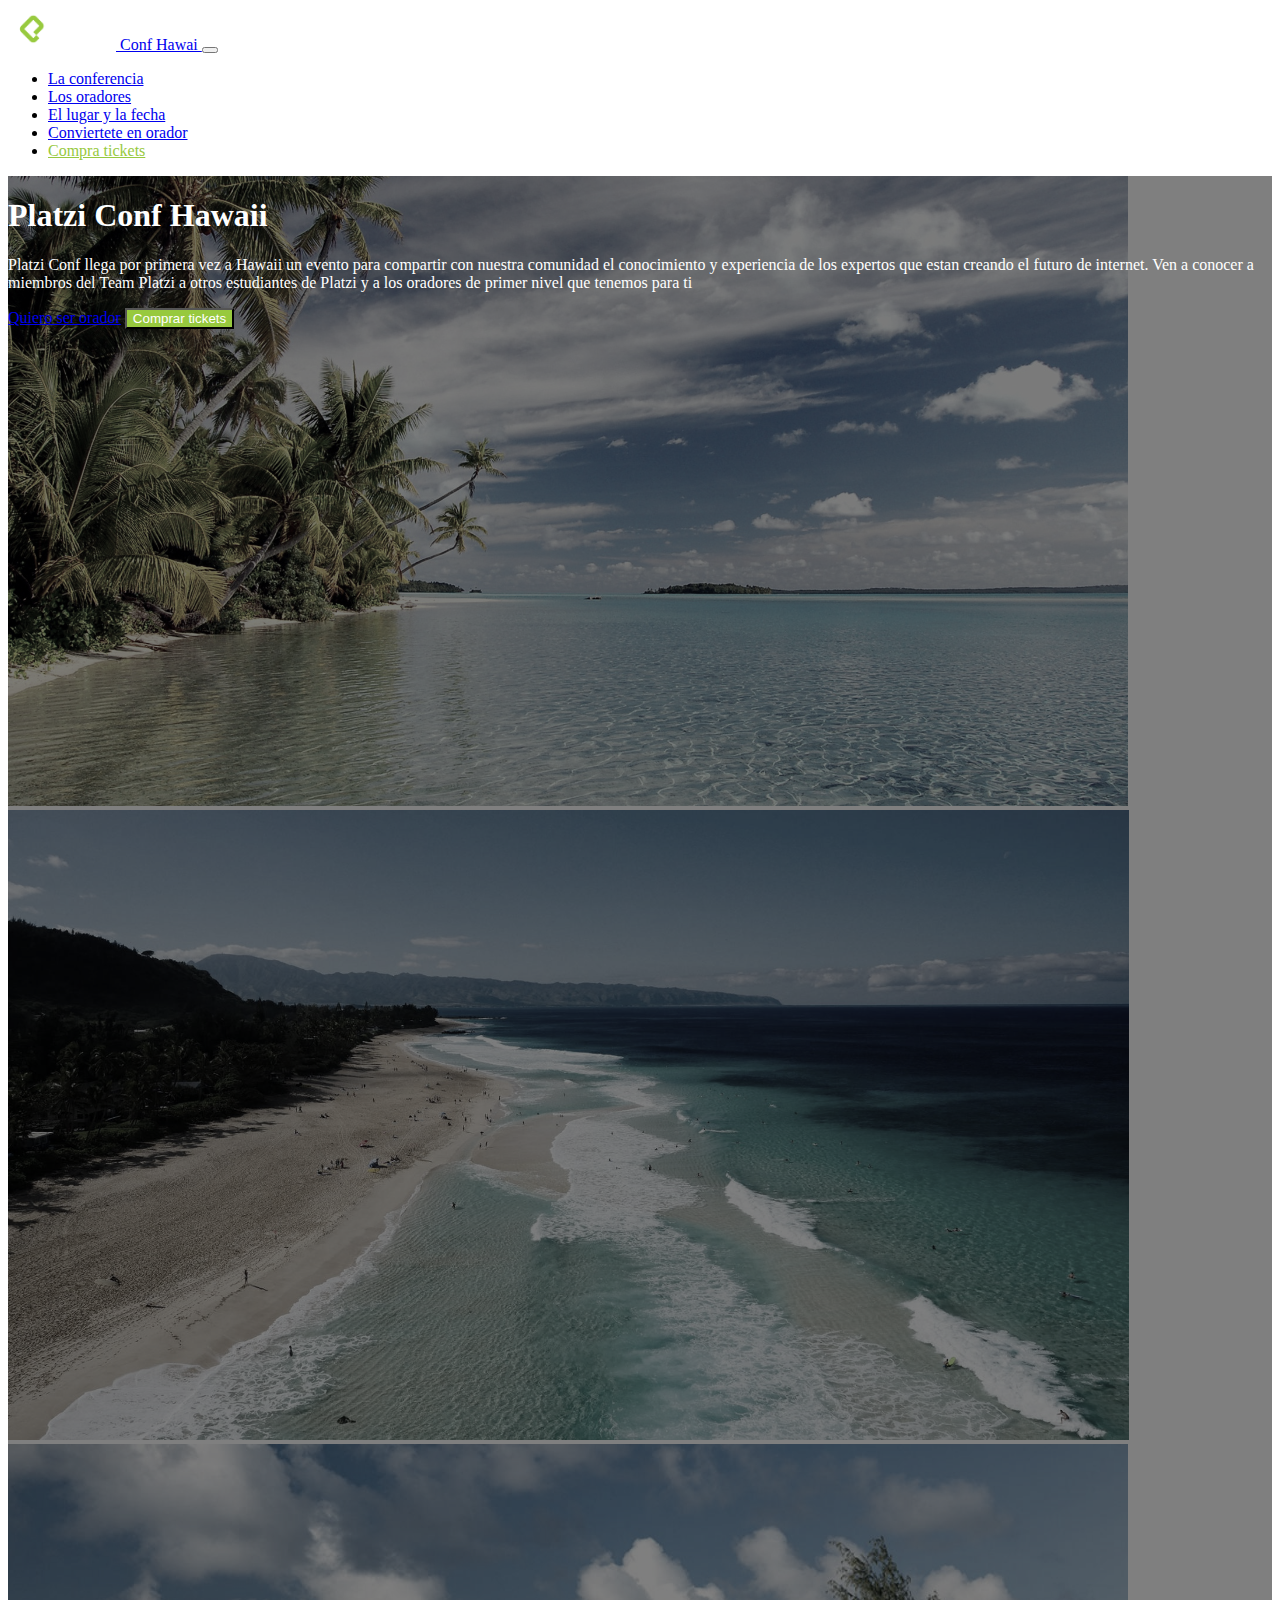
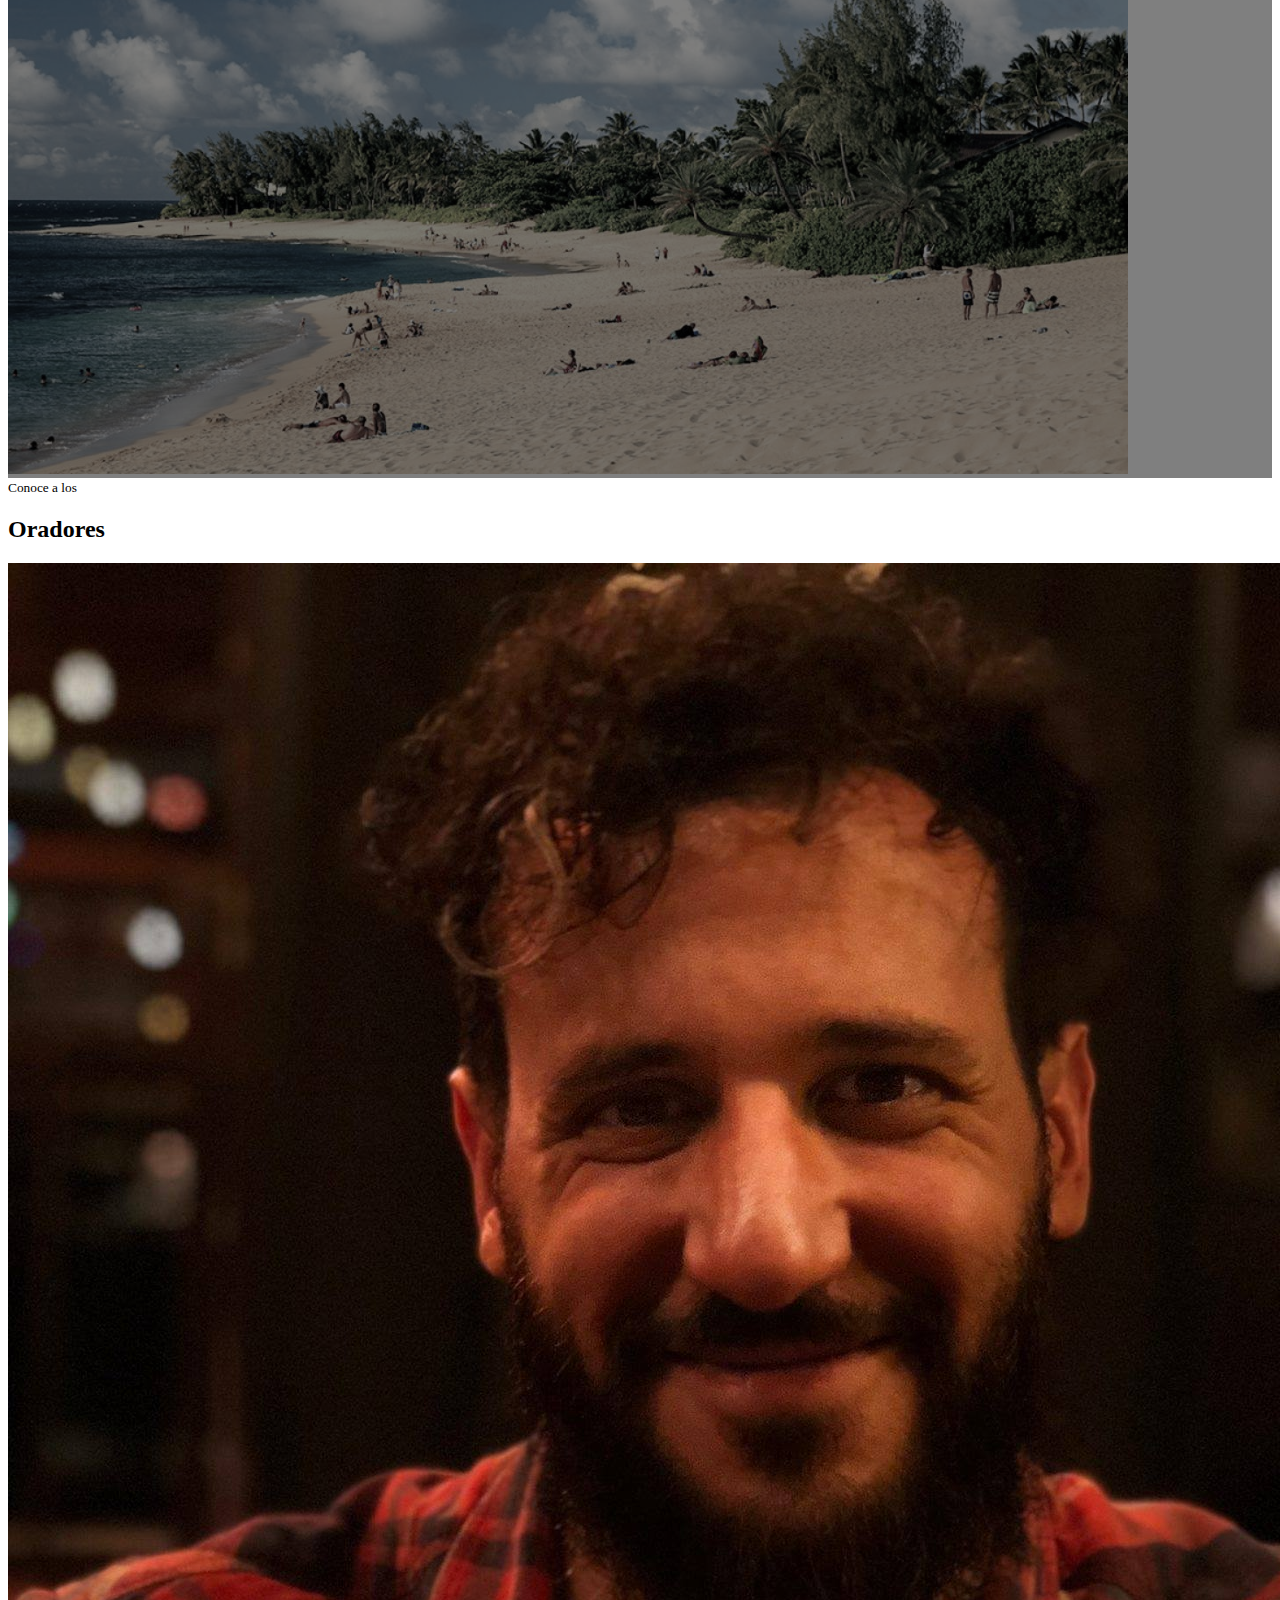
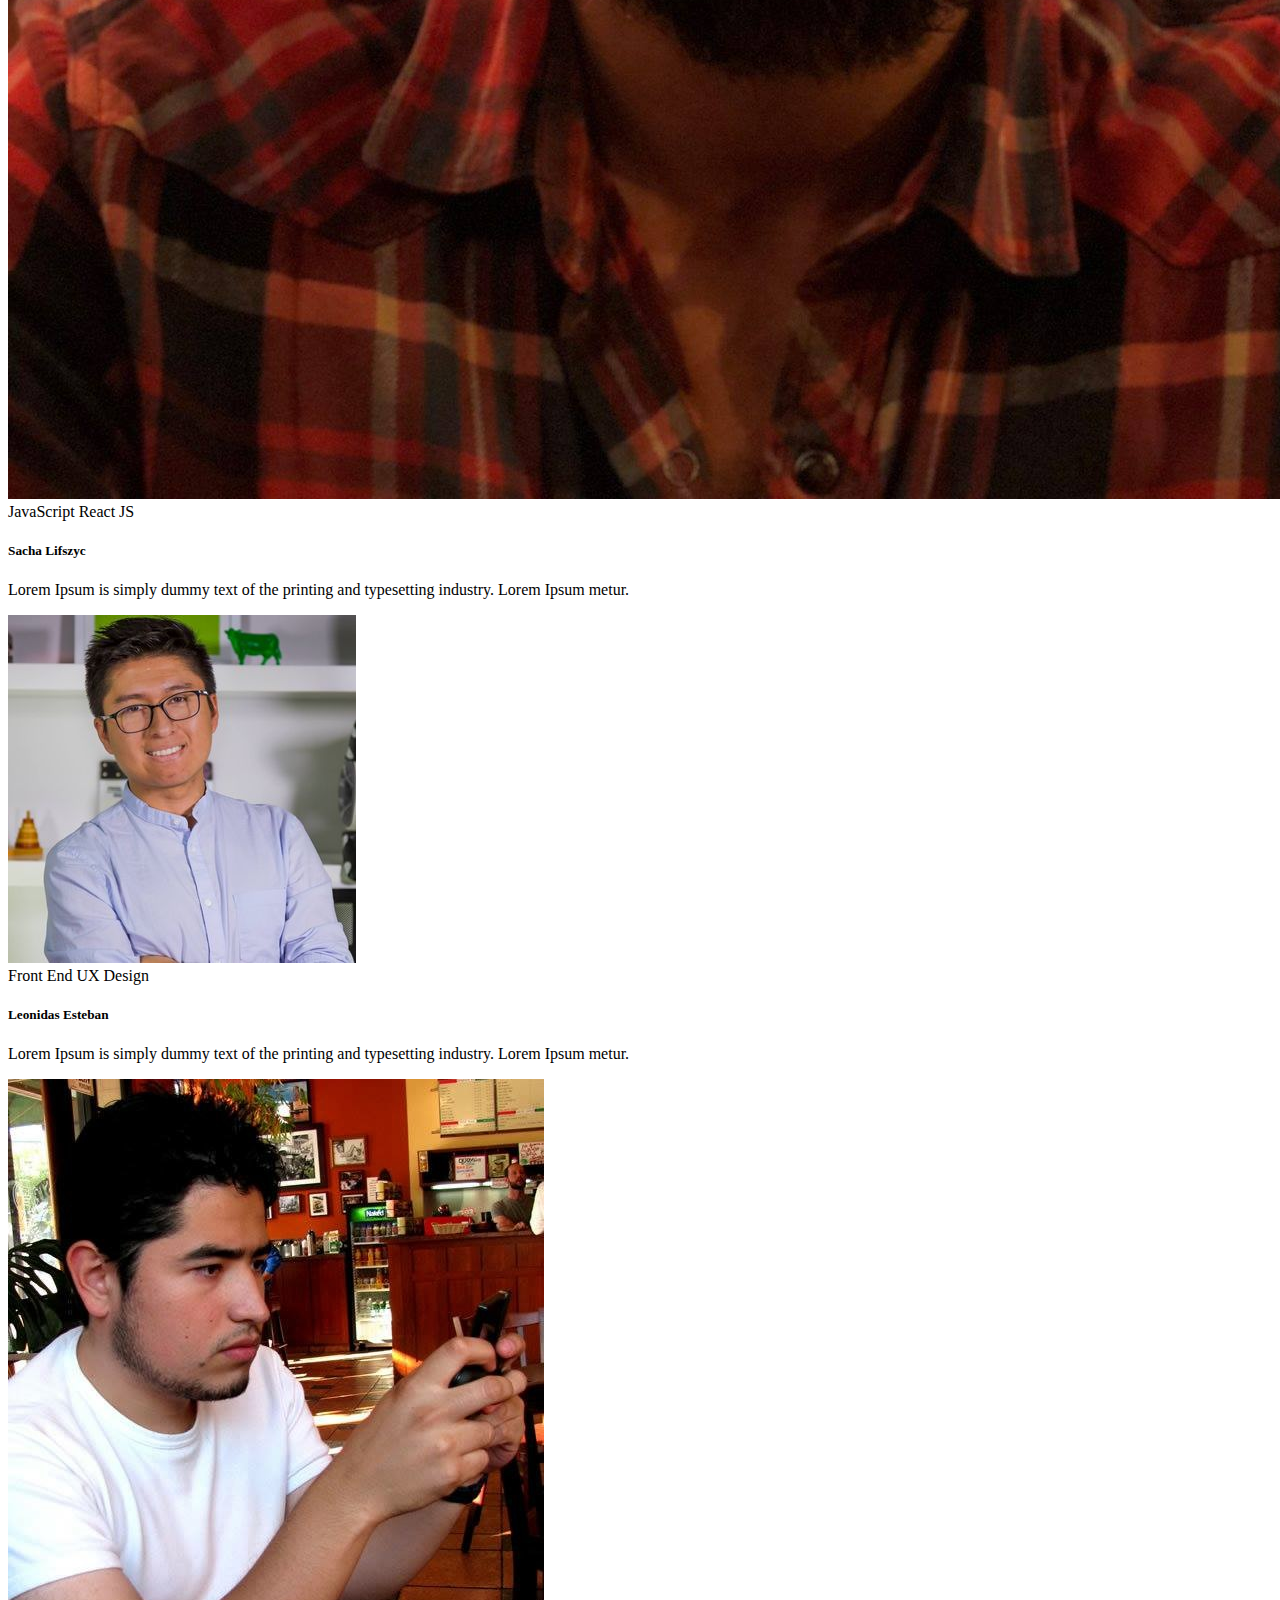
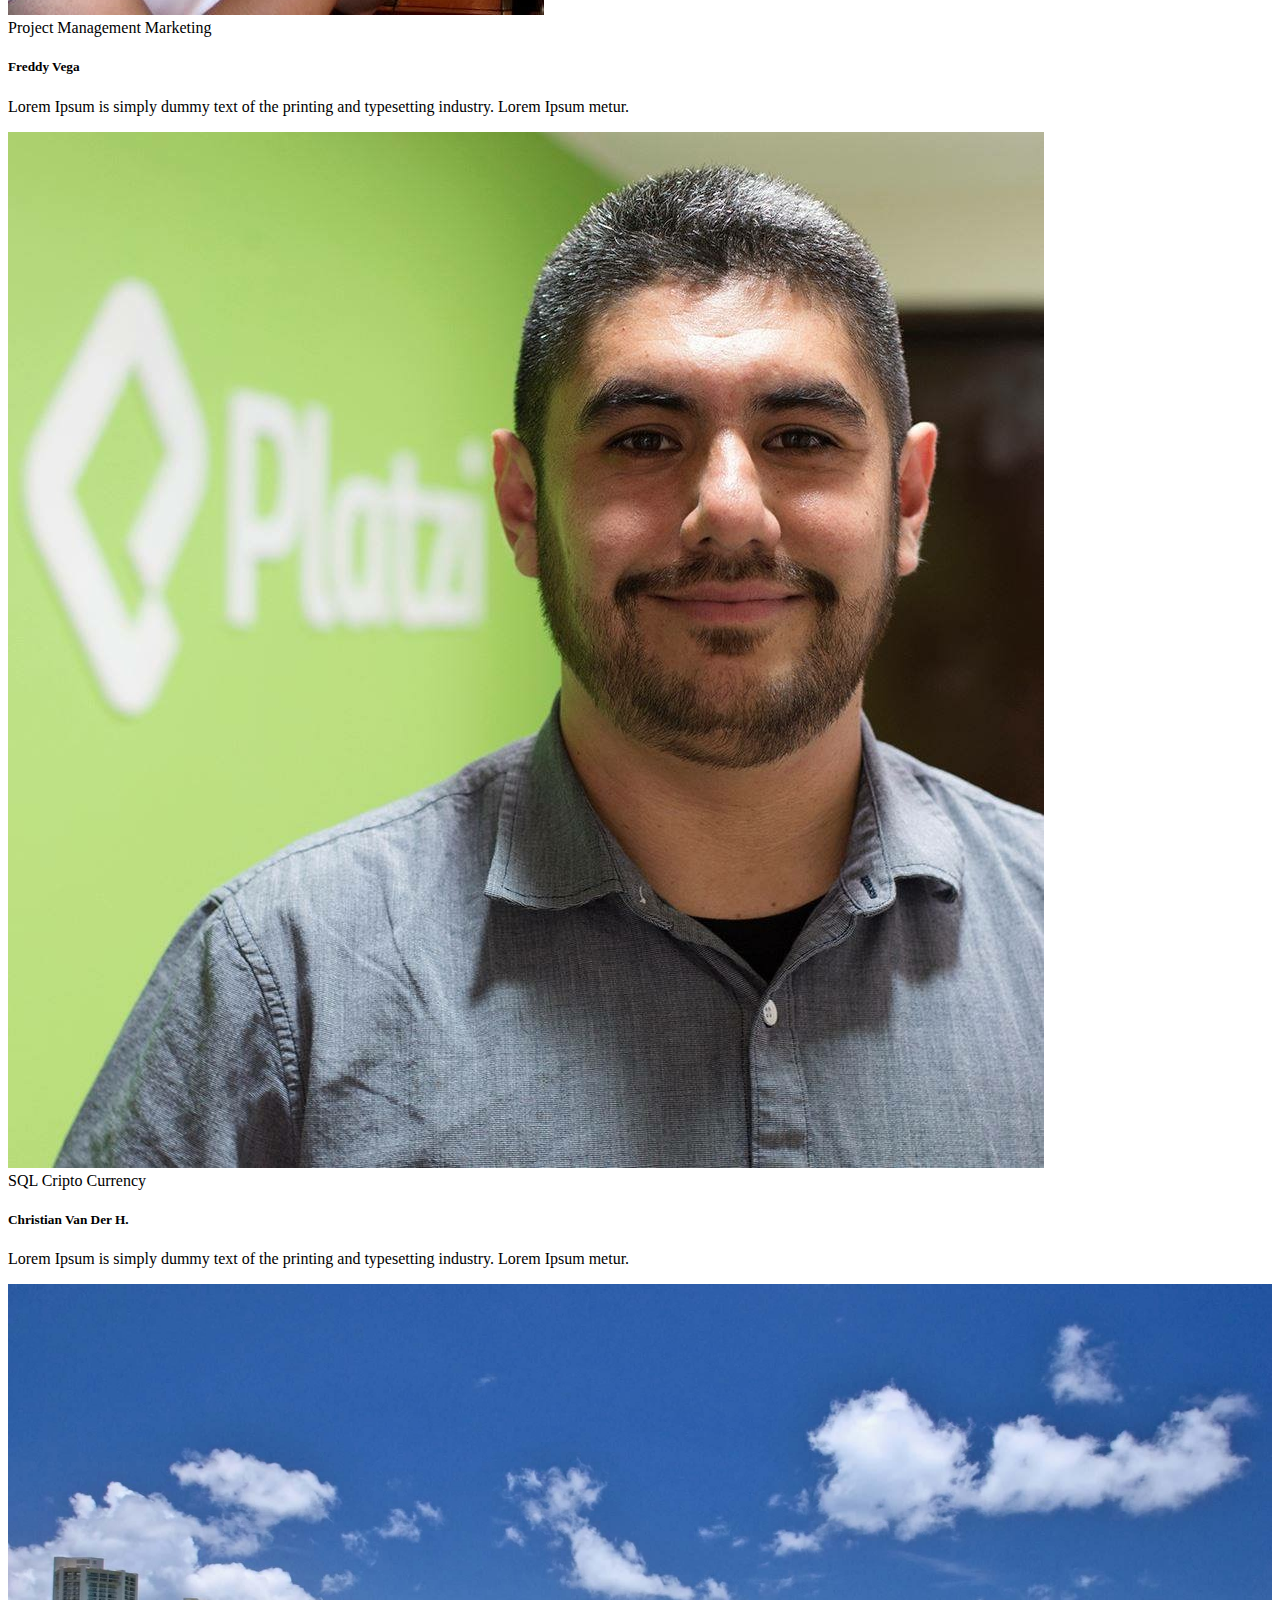
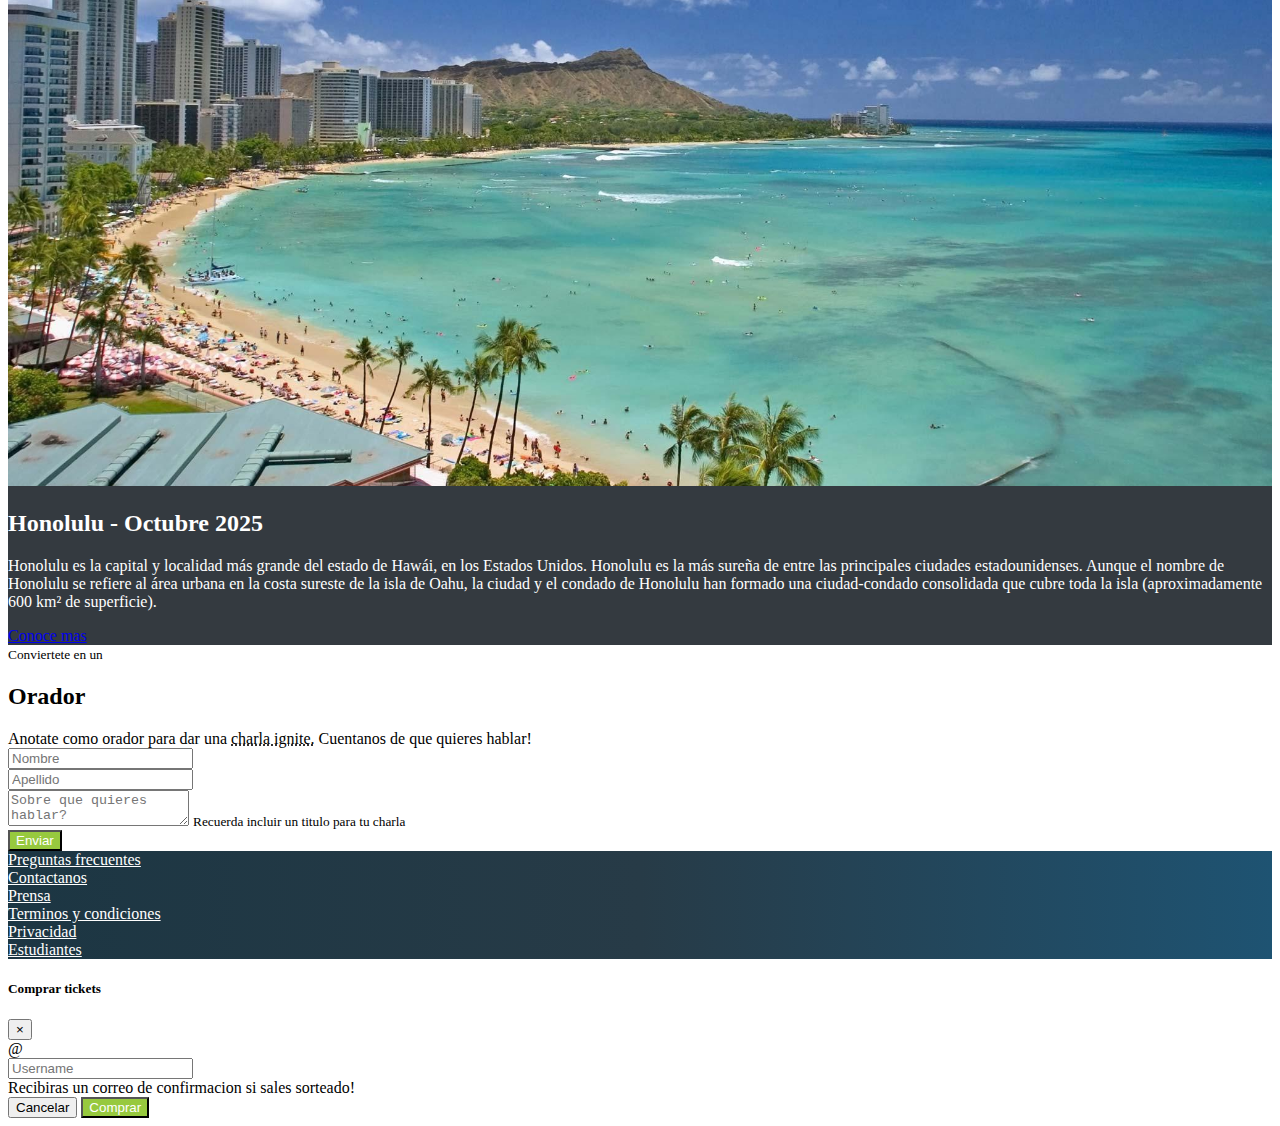
<file: index.html>
<!doctype html>
<html lang="en">
  <head>
    <!-- Required meta tags -->
    <meta charset="utf-8">
    <meta name="viewport" content="width=device-width, initial-scale=1, shrink-to-fit=no">

    <!-- Bootstrap CSS -->
    <link rel="stylesheet" href="https://stackpath.bootstrapcdn.com/bootstrap/4.1.3/css/bootstrap.min.css" integrity="sha384-MCw98/SFnGE8fJT3GXwEOngsV7Zt27NXFoaoApmYm81iuXoPkFOJwJ8ERdknLPMO" crossorigin="anonymous">
    <link rel="stylesheet" href="index.css">
    <title>Hello, world!</title>
  </head>
  <body data-spy="scroll" data-target="#navbar" data-offset="70">

    <!-- NAVBAR -->
    <nav id="header" class="navbar navbar-expand-lg navbar-dark bg-dark sticky-top">
      <div class="container">
        <a class="navbar-brand" href="#">
          <img src="images/logo.png" alt="Platzi logo">
          Conf Hawai
        </a>
        <button class="navbar-toggler" type="button" data-toggle="collapse" data-target="#navbar" aria-controls="navbarSupportedContent" aria-expanded="false" aria-label="Toggle navigation">
          <span class="navbar-toggler-icon"></span>
        </button>

        <div class="collapse navbar-collapse" id="navbar">
          <ul class="navbar-nav ml-auto">
            <li class="nav-item">
              <a class="nav-link" href="#main">La conferencia</a>
            </li>
            <li class="nav-item">
              <a class="nav-link" href="#speakers">Los oradores</a>
            </li>
            <li class="nav-item">
              <a class="nav-link" href="#place-time">El lugar y la fecha</a>
            </li>
            <li class="nav-item">
              <a class="nav-link" href="#conviertete-en-orador">Conviertete en orador</a>
            </li>
            <li class="nav-item">
              <a class="nav-link text-platzi" href="#" data-toggle="modal" data-target="#modalCompra">Compra tickets</a>
            </li>
          </ul>
        </div>
      </div>
    </nav>
    <!-- /NAVBAR -->

    <!--   MAIN -->
      <main id="main">
        <div id="carousel" class="carousel slide carousel-fade" data-ride="carousel" data-pause="false">
      <div class="carousel-inner">
        <div class="carousel-item active">
          <img class="d-block w-100" src="images/hawaii.jpg" alt="Hawaii 1">
        </div>
        <div class="carousel-item">
          <img class="d-block w-100" src="images/hawaii2.jpg" alt="Hawaii 2">
        </div>
        <div class="carousel-item">
          <img class="d-block w-100" src="images/hawaii3.jpeg" alt="Hawaii 3">
        </div>
        <div class="overlay">
          <div class="container">
            <div class="row align-items-center">
              <div class="col-md-6 offset-md-6 text-center text-md-right">
                <h1>Platzi Conf Hawaii</h1>
                <p class="d-none d-md-block">Platzi Conf llega por primera vez a Hawaii un evento para
                   compartir con nuestra comunidad el conocimiento
                   y experiencia de los expertos que estan creando el futuro
                   de internet.
                   Ven a conocer a miembros del Team Platzi a otros estudiantes de
                   Platzi y a los oradores de primer nivel que tenemos para ti
                 </p>
                 <a href="#" class="btn btn-outline-light">Quiero ser orador</a>
                 <button type="button" class= "btn btn-platzi" data-toggle="modal" data-target="#modalCompra">Comprar tickets</button>
              </div>
           </div>

          </div>
        </div>
      </div>
    </div>
    </main>
    <!-- /MAIN -->

    <!-- SPEAKERS -->
    <section id="speakers" class="mt-4">
      <div class="container">
        <div class="row">
          <div class="col text-center text-uppercase">
            <small>Conoce a los</small>
            <h2>Oradores</h2>
          </div>
        </div>
        <div class="row">
          <div class="col-sm-12 col-md-6 col-lg-3 mb-4">
            <div class="card">
              <img class="card-img-top" src="images\sacha.jpg" alt="Foto de Sasha">
                <div class="card-body">
                  <div class="badges">
                    <span class="badge badge-warning">JavaScript</span>
                    <span class="badge badge-info">React JS</span>
                  </div>
                  <h5 class="card-title">Sacha Lifszyc</h5>
                  <p class="card-text">Lorem Ipsum is simply dummy text of the printing and typesetting industry. Lorem Ipsum metur. </p>
                </div>
            </div>
          </div>
          <div class="col-sm-12 col-md-6 col-lg-3 mb-4">
            <div class="card">
              <img class="card-img-top" src="images\leonidas2.jpeg" alt="Foto de Sasha">
                <div class="card-body">
                  <div class="badges">
                    <span class="badge badge-success">Front End</span>
                    <span class="badge badge-danger">UX Design</span>
                  </div>
                  <h5 class="card-title mb-0">Leonidas Esteban</h5>
                  <p class="card-text">Lorem Ipsum is simply dummy text of the printing and typesetting industry. Lorem Ipsum metur. </p>
                </div>
            </div>
          </div>
          <div class="col-sm-12 col-md-6 col-lg-3 mb-4">
            <div class="card">
              <img class="card-img-top" src="images\freddy.jpeg" alt="Foto de Sasha">
                <div class="card-body">
                  <div class="badges">
                    <span class="badge badge-primary">Project Management</span>
                    <span class="badge badge-dark">Marketing</span>
                  </div>
                  <h5 class="card-title mb-0">Freddy Vega</h5>
                  <p class="card-text">Lorem Ipsum is simply dummy text of the printing and typesetting industry. Lorem Ipsum metur. </p>
                </div>
            </div>
          </div>
          <div class="col-sm-12 col-md-6 col-lg-3 mb-4">
            <div class="card">
              <img class="card-img-top" src="images\cvander.jpeg" alt="Foto de Sasha">
                <div class="card-body">
                  <div class="badges">
                    <span class="badge badge-info">SQL</span>
                    <span class="badge badge-warning">Cripto Currency</span>
                  </div>
                  <h5 class="card-title mb-0">Christian Van Der H.</h5>
                  <p class="card-text">Lorem Ipsum is simply dummy text of the printing and typesetting industry. Lorem Ipsum metur. </p>
                </div>
            </div>
          </div>

        </div>

      </div>
    </section>
    <!-- /SPEAKERS -->

    <!-- LUGAR Y FECHA -->
    <section id="place-time">
      <div class="container-fluid">
        <div class="row">
          <div class="col-12 col-lg-6 pl-0 pr-0">
            <img src="images/honolulu.jpg" alt="Ciudad de Honolulu">
          </div>
          <div class="col-12 col-lg-6 pt-4 pb-4">
            <h2>Honolulu - Octubre 2025</h2>
            <p>Honolulu es la capital y localidad más grande del estado de Hawái, en los Estados Unidos. Honolulu es la más sureña de entre las principales ciudades estadounidenses. Aunque el nombre de Honolulu se refiere al área urbana en la costa sureste de la isla de Oahu, la ciudad y el condado de Honolulu han formado una ciudad-condado consolidada que cubre toda la isla (aproximadamente 600 km² de superficie).</p>
            <a class="btn btn-outline-light" href="https://es.wikipedia.org/wiki/Honolulu">Conoce mas</a>
          </div>
        </div>
      </div>
    </section>
    <!-- /LUGAR Y FECHA -->

    <!-- CONVIERTETE EN SPEAKER  -->
    <section id="conviertete-en-orador" class="pt-3 pb-4">
      <div class="container">
        <div class="row">
          <div class="col text-uppercase text-center">
            <small>Conviertete en un</small>
            <h2>Orador</h2>
          </div>
        </div>
        <div class="row">
          <div class="col text-center">
            Anotate como orador para dar una <abbr data-toggle="tooltip" title="Charlas de 5 minutos">charla ignite.</abbr>
            Cuentanos de que quieres hablar!
          </div>
        </div>
        <div class="row">
          <div class="col col-md-10 offset-md-1 col-lg-8 offset-lg-2 pt-2">
            <form>
              <div class="form-row">
                <div class="form-group col-12 col-md-6">
                  <input type="text" class="form-control" placeholder="Nombre">
                </div>
                <div class="form-group col-12 col-md-6">
                  <input type="text" class="form-control" placeholder="Apellido">
                </div>
              </div>
              <div class="form-row">
                <div class="form-group col">
                  <textarea name="text" class="form-control form-control-lg" placeholder="Sobre que quieres hablar?" ></textarea>
                  <small class="form-text text-muted">Recuerda incluir un titulo para tu charla
                  </small>
                </div>
              </div>
              <div class="form-row">
                <div class="col">
                  <button type="button" class="btn btn-platzi btn-block">Enviar</button>

                </div>
              </div>
            </form>
          </div>
        </div>
      </div>
    </section>
    <!-- /CONVIERTETE EN SPEAKER  -->

    <!-- FOOTER -->
    <footer id="footer" class="pb-4 pt-4">
      <div class="container">
        <div class="row text-center">
          <div class="col-12 col-lg">
            <a href="#">Preguntas frecuentes</a>
          </div>
          <div class="col-12 col-lg">
            <a href="#">Contactanos</a>
          </div>
          <div class="col-12 col-lg">
            <a href="#">Prensa</a>
          </div>
          <div class="col-12 col-lg">
            <a href="#">Terminos y condiciones</a>
          </div>
          <div class="col-12 col-lg">
            <a href="#">Privacidad</a>
          </div>
          <div class="col-12 col-lg">
            <a href="#">Estudiantes</a>
          </div>
        </div>
    </footer>
    <!-- /FOOTER -->

    <!-- MODAL -->
    <div class="modal fade" id="modalCompra" tabindex="-1" role="dialog" aria-labelledby="exampleModalCenterTitle" aria-hidden="true">
      <div class="modal-dialog modal-dialog-centered" role="document">
        <div class="modal-content">
          <div class="modal-header">
            <h5 class="modal-title" id="exampleModalCenterTitle">Comprar tickets</h5>
            <button type="button" class="close" data-dismiss="modal" aria-label="Close">
              <span aria-hidden="true">&times;</span>
            </button>
          </div>
          <div class="modal-body">
            <form>
              <div class="form-row">
                <div class="form-group col">
                  <div class="input-group mb-3">
                    <div class="input-group-prepend">
                      <span class="input-group-text" id="basic-addon1">@</span>
                    </div>
                    <input type="text" class="form-control" placeholder="Username" aria-label="Username" aria-describedby="basic-addon1">
                  </div>
                </div>
              </div>
            </form>
            <div class="alert alert-warning" role="alert">
              Recibiras un correo de confirmacion si sales sorteado!
            </div>

          </div>
          <div class="modal-footer">
            <button type="button" class="btn btn-secondary" data-dismiss="modal">Cancelar</button>
            <button type="button" class="btn btn-platzi">Comprar</button>
          </div>
        </div>
      </div>
    </div>
    <!-- /MODAL -->

    <!-- Optional JavaScript -->
    <!-- jQuery first, then Popper.js, then Bootstrap JS -->
    <script src="https://code.jquery.com/jquery-3.3.1.slim.min.js" integrity="sha384-q8i/X+965DzO0rT7abK41JStQIAqVgRVzpbzo5smXKp4YfRvH+8abtTE1Pi6jizo" crossorigin="anonymous"></script>
    <script src="https://cdnjs.cloudflare.com/ajax/libs/popper.js/1.14.3/umd/popper.min.js" integrity="sha384-ZMP7rVo3mIykV+2+9J3UJ46jBk0WLaUAdn689aCwoqbBJiSnjAK/l8WvCWPIPm49" crossorigin="anonymous"></script>
    <script src="https://stackpath.bootstrapcdn.com/bootstrap/4.1.3/js/bootstrap.min.js" integrity="sha384-ChfqqxuZUCnJSK3+MXmPNIyE6ZbWh2IMqE241rYiqJxyMiZ6OW/JmZQ5stwEULTy" crossorigin="anonymous"></script>
    <script src="index.js"></script>
  </body>
</html>
</file>
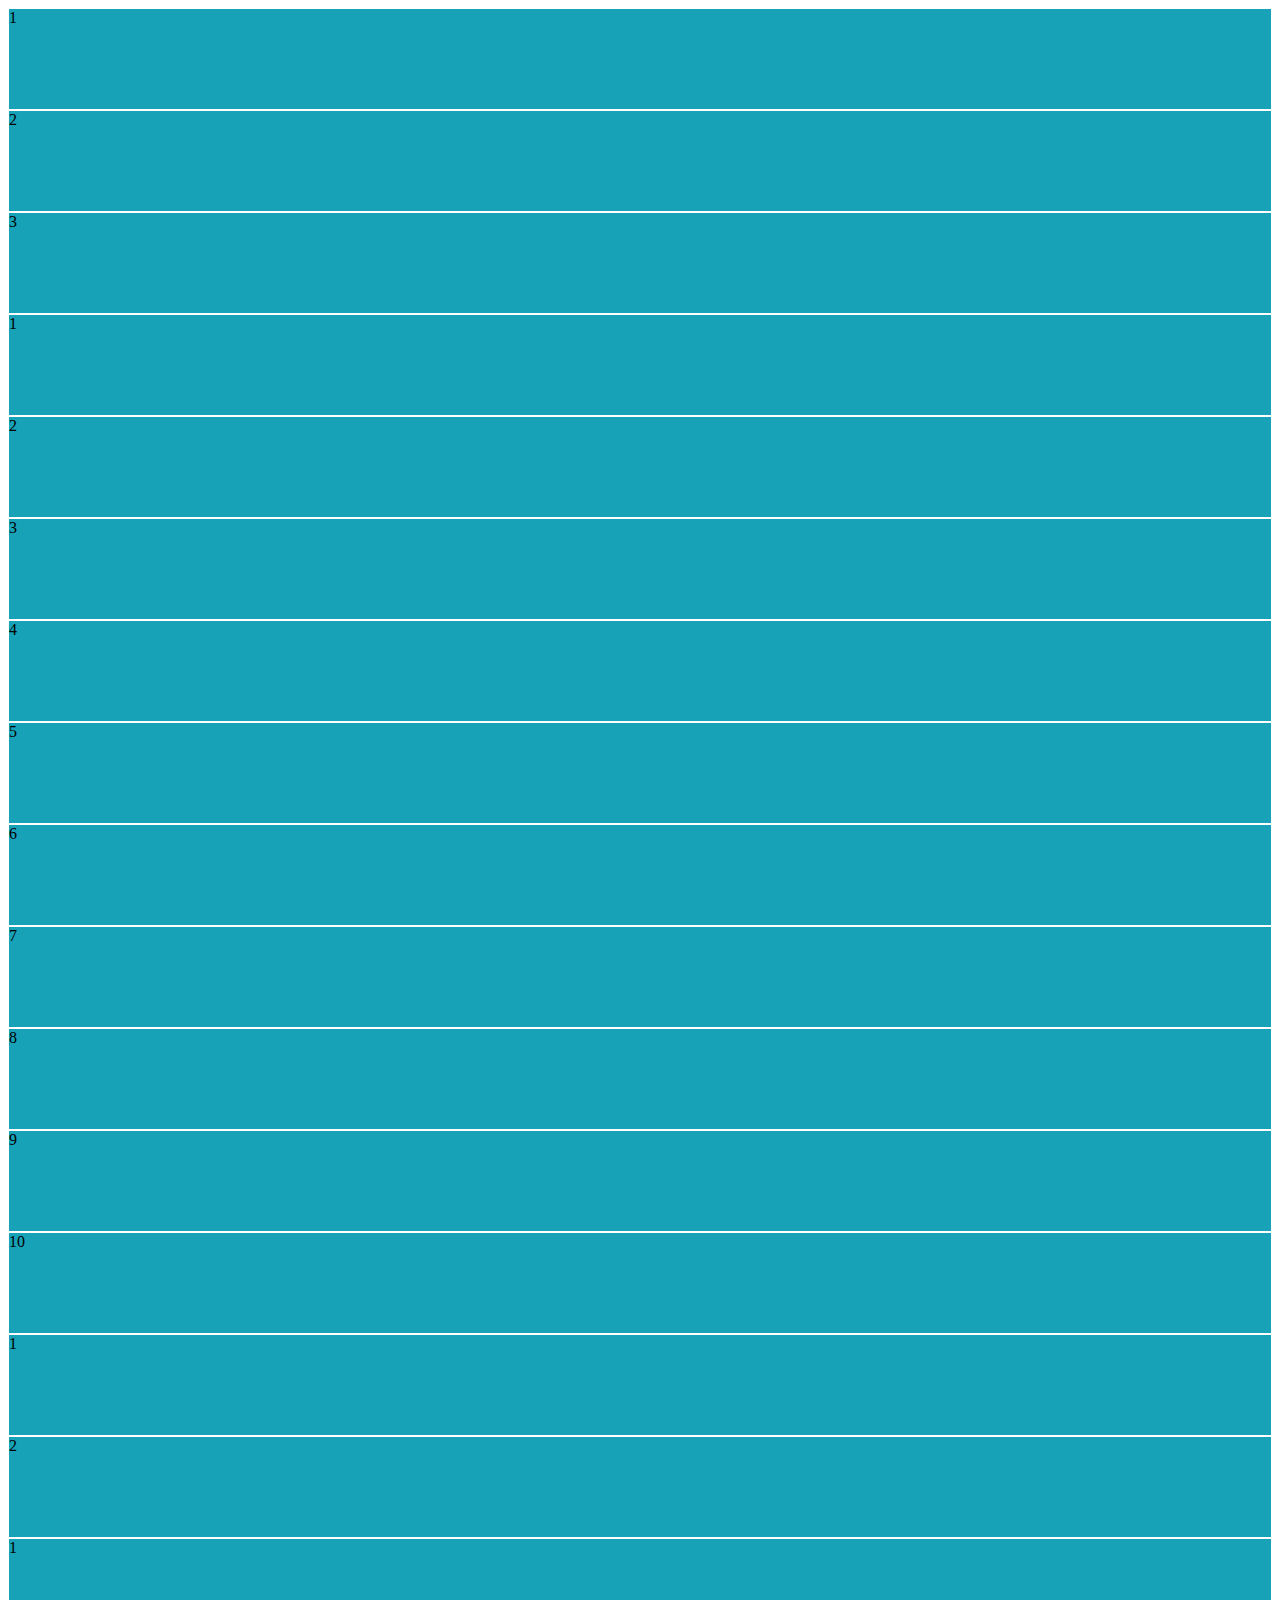
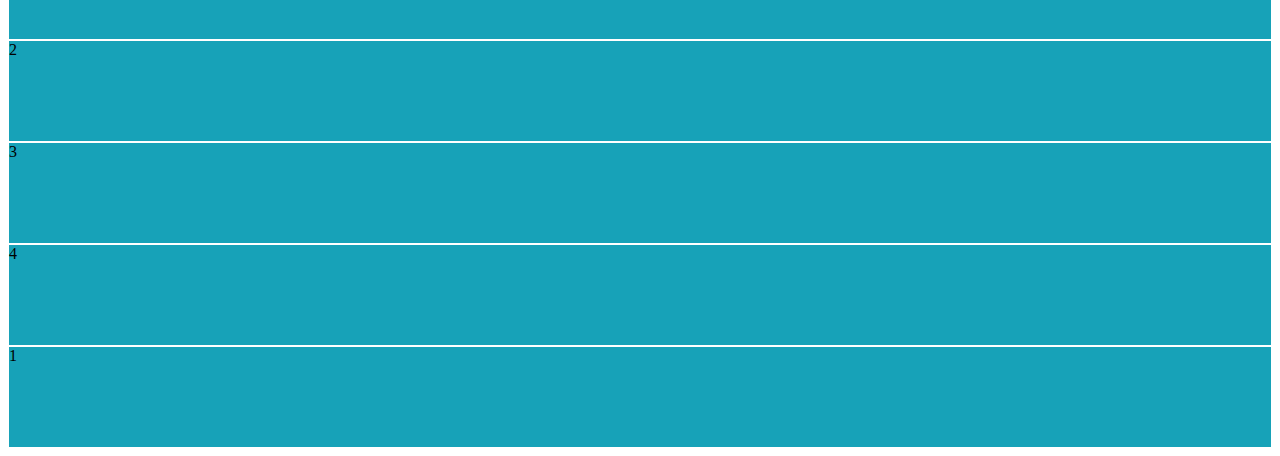
<file: indexreto1.html>
<!doctype html>
<html lang="en">
  <head>
    <!-- Required meta tags -->
    <meta charset="utf-8">
    <meta name="viewport" content="width=device-width, initial-scale=1, shrink-to-fit=no">

    <!-- Bootstrap CSS -->
    <link rel="stylesheet" href="https://stackpath.bootstrapcdn.com/bootstrap/4.1.3/css/bootstrap.min.css" integrity="sha384-MCw98/SFnGE8fJT3GXwEOngsV7Zt27NXFoaoApmYm81iuXoPkFOJwJ8ERdknLPMO" crossorigin="anonymous">
    <style>
    .col {
      border: white 1px solid;
      height: 100px;
    }

    .col-4{
      border: white 1px solid;
      height: 100px;
    }
    </style>
    <title>Hello, world!</title>
  </head>
  <body>
    <div class="container">
      <div class="row">
        <div class="col-4" style="background:#17a2b8">
          1
        </div>
        <div class="col-4" style="background:#17a2b8">
          2
        </div>
        <div class="col-4" style="background:#17a2b8">
          3
        </div>
      </div>

      <div class="row">
        <div class="col" style="background:#17a2b8">
          1
        </div>
        <div class="col" style="background:#17a2b8">
          2
        </div>
        <div class="col" style="background:#17a2b8">
          3
        </div>
        <div class="col" style="background:#17a2b8">
          4
        </div>
        <div class="col" style="background:#17a2b8">
          5
        </div>
        <div class="col" style="background:#17a2b8">
          6
        </div>
        <div class="col" style="background:#17a2b8">
          7
        </div>
        <div class="col" style="background:#17a2b8">
          8
        </div>
        <div class="col" style="background:#17a2b8">
          9
        </div>
        <div class="col" style="background:#17a2b8">
          10
        </div>
      </div>

      <div class="row">
        <div class="col" style="background:#17a2b8">
          1
        </div>
        <div class="col" style="background:#17a2b8">
          2
        </div>
      </div>

      <div class="row">
        <div class="col" style="background:#17a2b8">
          1
        </div>
        <div class="col" style="background:#17a2b8">
          2
        </div>
        <div class="col" style="background:#17a2b8">
          3
        </div>
        <div class="col" style="background:#17a2b8">
          4
        </div>
      </div>

      <div class="row">


      <div class="col" style="background:#17a2b8">
        1
       </div>
      </div>



    <!-- Optional JavaScript -->
    <!-- jQuery first, then Popper.js, then Bootstrap JS -->
    <script src="https://code.jquery.com/jquery-3.3.1.slim.min.js" integrity="sha384-q8i/X+965DzO0rT7abK41JStQIAqVgRVzpbzo5smXKp4YfRvH+8abtTE1Pi6jizo" crossorigin="anonymous"></script>
    <script src="https://cdnjs.cloudflare.com/ajax/libs/popper.js/1.14.3/umd/popper.min.js" integrity="sha384-ZMP7rVo3mIykV+2+9J3UJ46jBk0WLaUAdn689aCwoqbBJiSnjAK/l8WvCWPIPm49" crossorigin="anonymous"></script>
    <script src="https://stackpath.bootstrapcdn.com/bootstrap/4.1.3/js/bootstrap.min.js" integrity="sha384-ChfqqxuZUCnJSK3+MXmPNIyE6ZbWh2IMqE241rYiqJxyMiZ6OW/JmZQ5stwEULTy" crossorigin="anonymous"></script>
  </body>
</html>
</file>
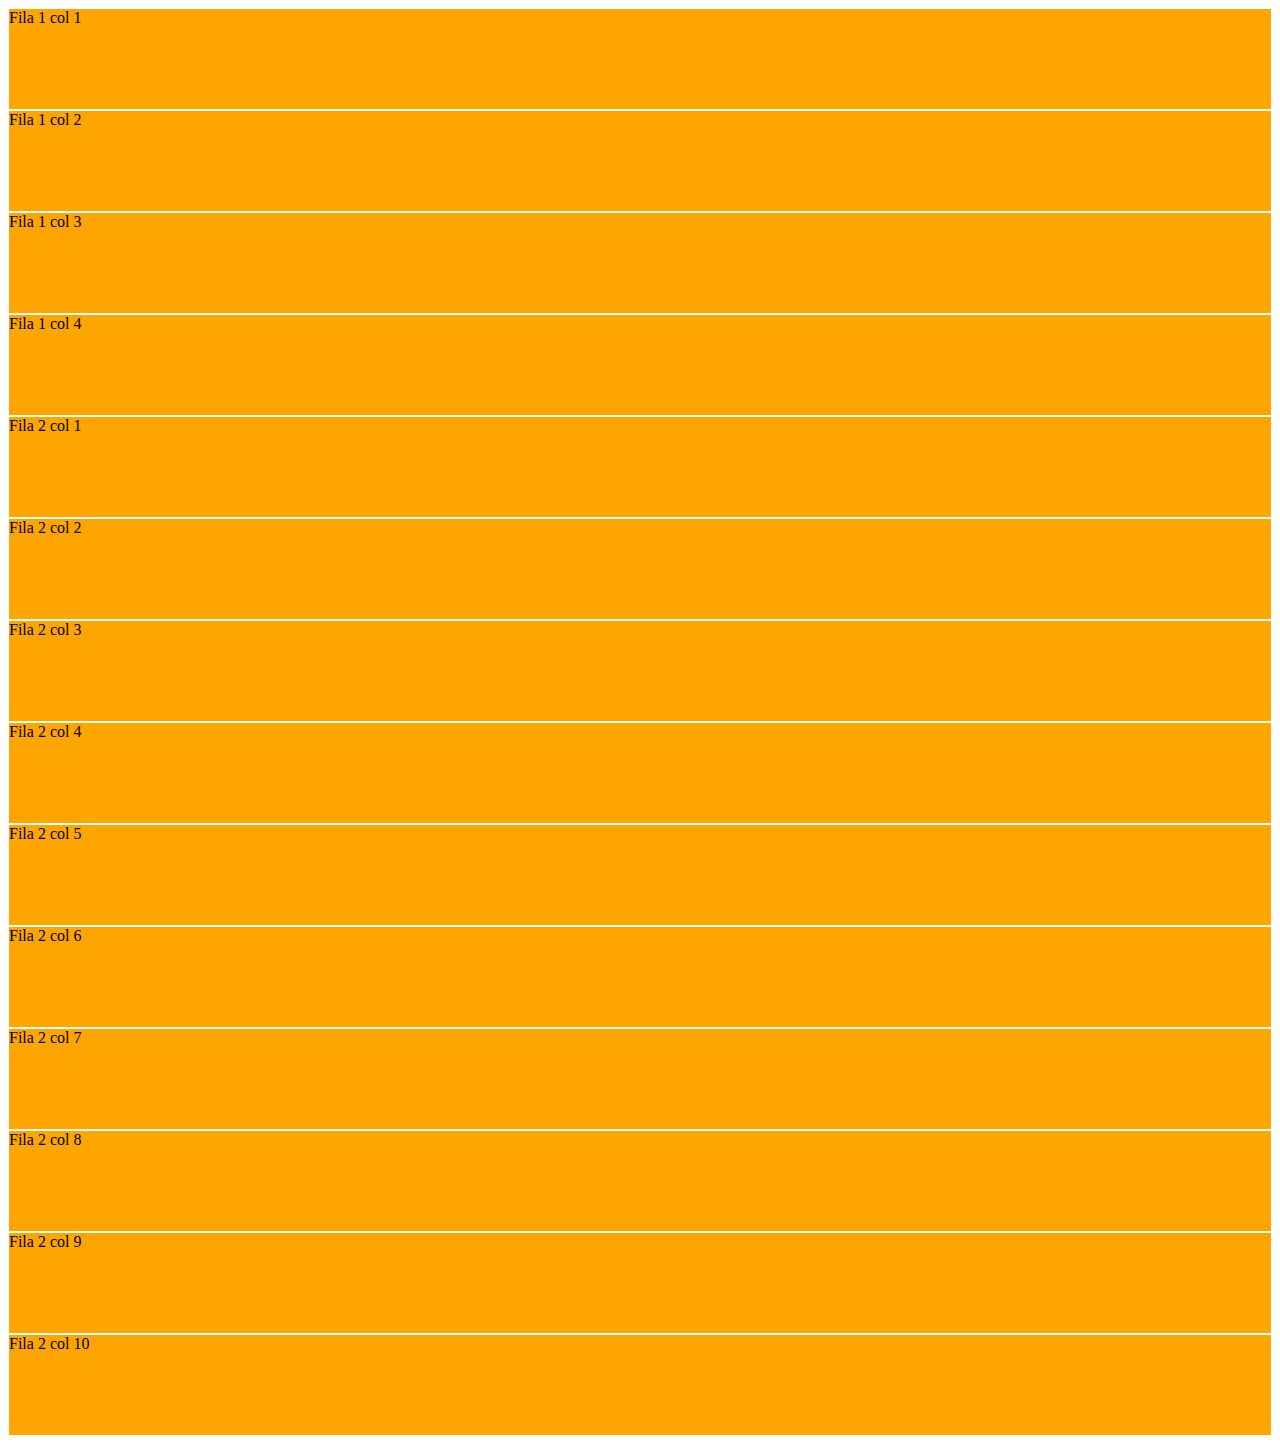
<file: indexreto2.html>
<!doctype html>
<html lang="en">
  <head>
    <!-- Required meta tags -->
    <meta charset="utf-8">
    <meta name="viewport" content="width=device-width, initial-scale=1, shrink-to-fit=no">

    <!-- Bootstrap CSS -->
    <link rel="stylesheet" href="https://stackpath.bootstrapcdn.com/bootstrap/4.1.3/css/bootstrap.min.css" integrity="sha384-MCw98/SFnGE8fJT3GXwEOngsV7Zt27NXFoaoApmYm81iuXoPkFOJwJ8ERdknLPMO" crossorigin="anonymous">
    <style>
    .col-lg-3{
      border: white 1px solid;
      height: 100px;
      background-color: orange;
      color: black;
    }
    .col-lg{
      border: white 1px solid;
      height: 100px;
      background-color: orange;
      color: black;
    }
    </style>
    <title>Hello, world!</title>
  </head>
  <body>
    <div class="container">
        <div class="row">
            <div class="col-lg-3 col-md-3 col-6 ">Fila 1 col 1</div>
            <div class="col-lg-3 col-md-3 col-6 ">Fila 1 col 2</div>
            <div class="col-lg-3 col-md-3 col-6 ">Fila 1 col 3</div>
            <div class="col-lg-3 col-md-3 col-6 ">Fila 1 col 4</div>

            <div class="col-lg col-md-6 col-sm-12 ">Fila 2 col 1</div>
            <div class="col-lg col-md-6 col-sm-12 ">Fila 2 col 2</div>
            <div class="col-lg col-md-6 col-sm-12 ">Fila 2 col 3</div>
            <div class="col-lg col-md-6 col-sm-12 ">Fila 2 col 4</div>
            <div class="col-lg col-md-6 col-sm-12 ">Fila 2 col 5</div>
            <div class="col-lg col-md-6 col-sm-12 ">Fila 2 col 6</div>
            <div class="col-lg col-md-6 col-sm-12 ">Fila 2 col 7</div>
            <div class="col-lg col-md-6 col-sm-12 ">Fila 2 col 8</div>
            <div class="col-lg col-md-6 col-sm-12 ">Fila 2 col 9</div>
            <div class="col-lg col-md-6 col-sm-12 ">Fila 2 col 10</div>

      </div>
    </div>



    <!-- Optional JavaScript -->
    <!-- jQuery first, then Popper.js, then Bootstrap JS -->
    <script src="https://code.jquery.com/jquery-3.3.1.slim.min.js" integrity="sha384-q8i/X+965DzO0rT7abK41JStQIAqVgRVzpbzo5smXKp4YfRvH+8abtTE1Pi6jizo" crossorigin="anonymous"></script>
    <script src="https://cdnjs.cloudflare.com/ajax/libs/popper.js/1.14.3/umd/popper.min.js" integrity="sha384-ZMP7rVo3mIykV+2+9J3UJ46jBk0WLaUAdn689aCwoqbBJiSnjAK/l8WvCWPIPm49" crossorigin="anonymous"></script>
    <script src="https://stackpath.bootstrapcdn.com/bootstrap/4.1.3/js/bootstrap.min.js" integrity="sha384-ChfqqxuZUCnJSK3+MXmPNIyE6ZbWh2IMqE241rYiqJxyMiZ6OW/JmZQ5stwEULTy" crossorigin="anonymous"></script>
  </body>
</html>
</file>
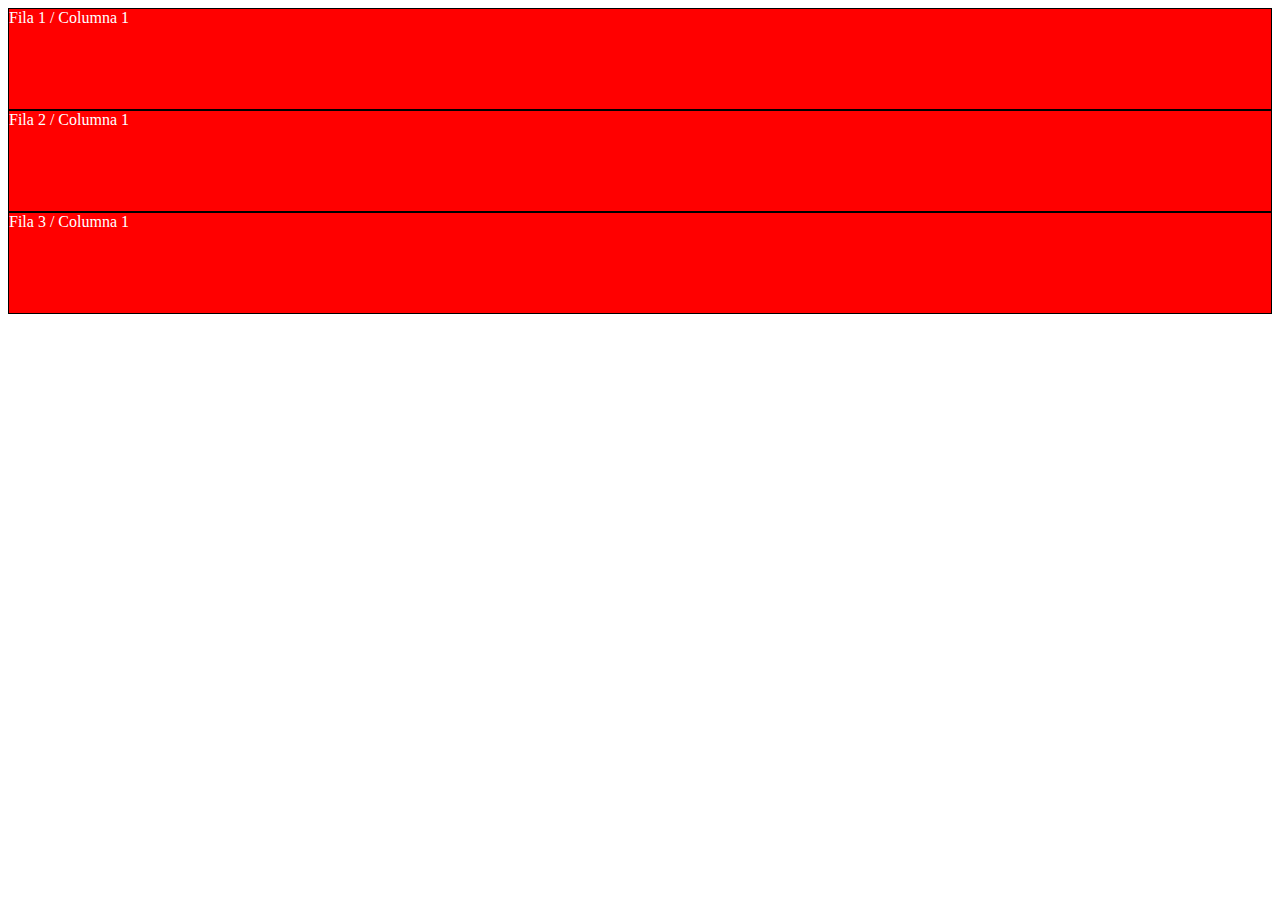
<file: indexreto3.html>
<!doctype html>
<html lang="en">
  <head>
    <!-- Required meta tags -->
    <meta charset="utf-8">
    <meta name="viewport" content="width=device-width, initial-scale=1, shrink-to-fit=no">

    <!-- Bootstrap CSS -->
    <link rel="stylesheet" href="https://stackpath.bootstrapcdn.com/bootstrap/4.1.3/css/bootstrap.min.css" integrity="sha384-MCw98/SFnGE8fJT3GXwEOngsV7Zt27NXFoaoApmYm81iuXoPkFOJwJ8ERdknLPMO" crossorigin="anonymous">
    <title>Hello, world!</title>
    <style media="screen">
      .col-12{
        border: black 1px solid;
        height: 100px;
        background:red;
        color:white;
      }
      .col-8{
        border: black 1px solid;
        height: 100px;
        background:red;
        color:white;
      }
      .col-3{
        border: black 1px solid;
        height: 100px;
        background:red;
        color:white;
      }
    </style>
  </head>
  <body>
    <div class="container">
      <div class="row">
        <div class="col-12 col-sm-6 offset-sm-6">Fila 1 / Columna 1</div>
      </div>
      <div class="row">
        <div class="col-8 col-sm-8 offset-sm-2">Fila 2 / Columna 1</div>
      </div>
      <div class="row">
        <div class="col-3 offset-9 col-sm-3 offset-sm-0">Fila 3 / Columna 1</div>
      </div>
    </div>




    <!-- Optional JavaScript -->
    <!-- jQuery first, then Popper.js, then Bootstrap JS -->
    <script src="https://code.jquery.com/jquery-3.3.1.slim.min.js" integrity="sha384-q8i/X+965DzO0rT7abK41JStQIAqVgRVzpbzo5smXKp4YfRvH+8abtTE1Pi6jizo" crossorigin="anonymous"></script>
    <script src="https://cdnjs.cloudflare.com/ajax/libs/popper.js/1.14.3/umd/popper.min.js" integrity="sha384-ZMP7rVo3mIykV+2+9J3UJ46jBk0WLaUAdn689aCwoqbBJiSnjAK/l8WvCWPIPm49" crossorigin="anonymous"></script>
    <script src="https://stackpath.bootstrapcdn.com/bootstrap/4.1.3/js/bootstrap.min.js" integrity="sha384-ChfqqxuZUCnJSK3+MXmPNIyE6ZbWh2IMqE241rYiqJxyMiZ6OW/JmZQ5stwEULTy" crossorigin="anonymous"></script>
  </body>
</html>
</file>
<file: index.css>
.text-platzi{
  color: #97c93e !important;
}

.btn-platzi{
  background-color: #97c93e;
  color: white;
}

.btn-platzi:hover{
  background-color: #82ad36;
}

#header img{
  width: 108px;
}

#main .carousel-inner img {
  max-height: 70vh;
  object-fit: cover;
  filter: grayscale(70%);
}

#carousel{
  position: relative;
}

#carousel .overlay{
  position: absolute;
  top: 0;
  bottom: 0;
  left: 0;
  right: 0;
  background-color: rgba(0,0,0,0.5);
  color: white;
}

#carousel .overlay .container,
#carousel .overlay .row{
  height: 100%;
}

#place-time{
  background-color: #343a40;
  color: white;
}

#place-time img{
  max-width: 100%;
}
#footer{
  background: linear-gradient(90deg,#1c3643,#273b47 50%,#1e5372);
}

#footer a{
  color: white;
}
</file>
